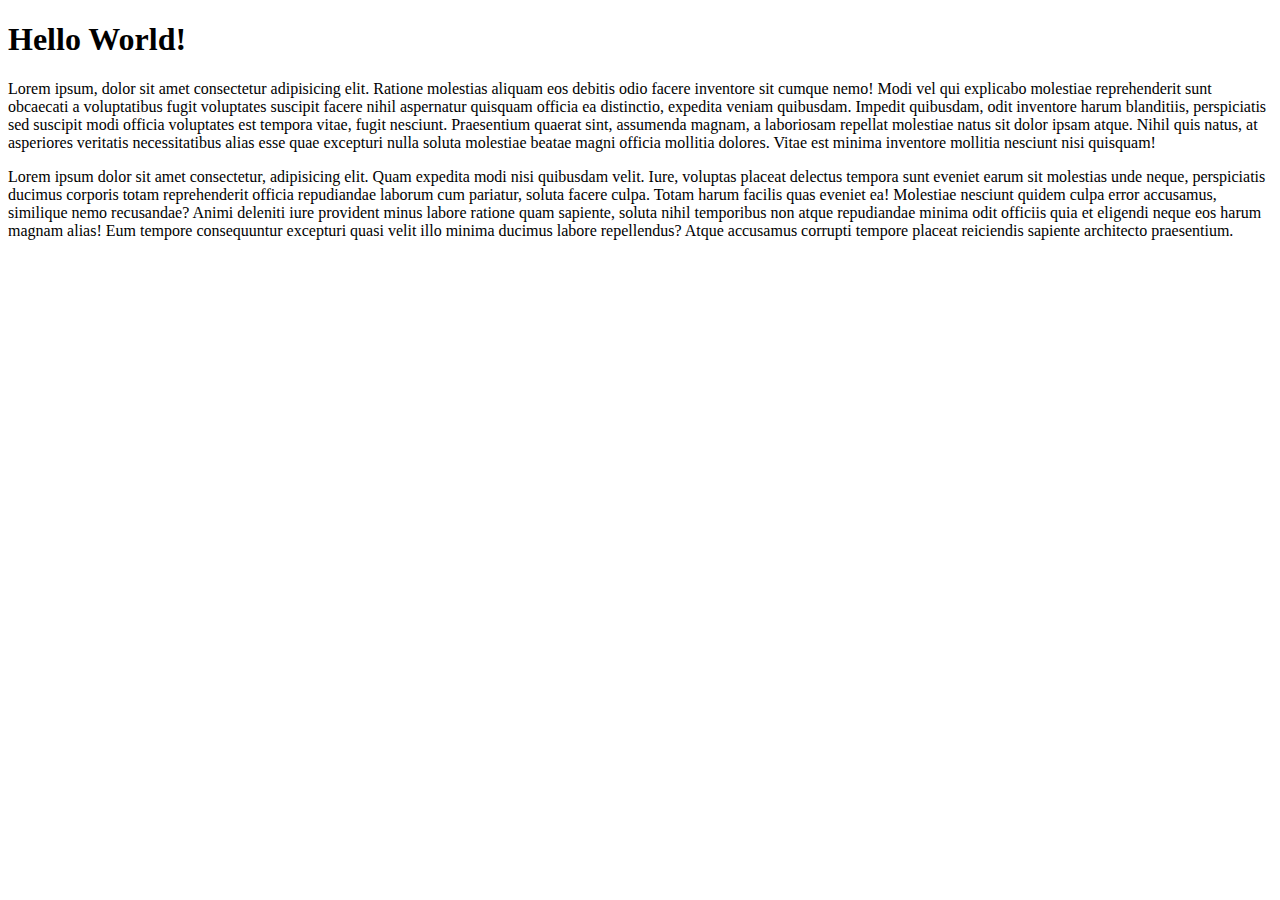
<file: Chapter-1/index.html>
<!DOCTYPE html>
<html lang="en">
<head>
    <meta charset="UTF-8">
    <meta name="viewport" content="width=device-width, initial-scale=1.0">
    <title>This is my first webpage</title>
</head>
<body>
    <h1>Hello World!</h1>
    <p>
      Lorem ipsum, dolor sit amet consectetur adipisicing elit. Ratione
      molestias aliquam eos debitis odio facere inventore sit cumque nemo! Modi
      vel qui explicabo molestiae reprehenderit sunt obcaecati a voluptatibus
      fugit voluptates suscipit facere nihil aspernatur quisquam officia ea
      distinctio, expedita veniam quibusdam. Impedit quibusdam, odit inventore
      harum blanditiis, perspiciatis sed suscipit modi officia voluptates est
      tempora vitae, fugit nesciunt. Praesentium quaerat sint, assumenda magnam,
      a laboriosam repellat molestiae natus sit dolor ipsam atque. Nihil quis
      natus, at asperiores veritatis necessitatibus alias esse quae excepturi
      nulla soluta molestiae beatae magni officia mollitia dolores. Vitae est
      minima inventore mollitia nesciunt nisi quisquam!
    </p>

    <p>
      Lorem ipsum dolor sit amet consectetur, adipisicing elit. Quam expedita
      modi nisi quibusdam velit. Iure, voluptas placeat delectus tempora sunt
      eveniet earum sit molestias unde neque, perspiciatis ducimus corporis
      totam reprehenderit officia repudiandae laborum cum pariatur, soluta
      facere culpa. Totam harum facilis quas eveniet ea! Molestiae nesciunt
      quidem culpa error accusamus, similique nemo recusandae? Animi deleniti
      iure provident minus labore ratione quam sapiente, soluta nihil temporibus
      non atque repudiandae minima odit officiis quia et eligendi neque eos
      harum magnam alias! Eum tempore consequuntur excepturi quasi velit illo
      minima ducimus labore repellendus? Atque accusamus corrupti tempore
      placeat reiciendis sapiente architecto praesentium.
    </p>
</body>
</html>
</file>
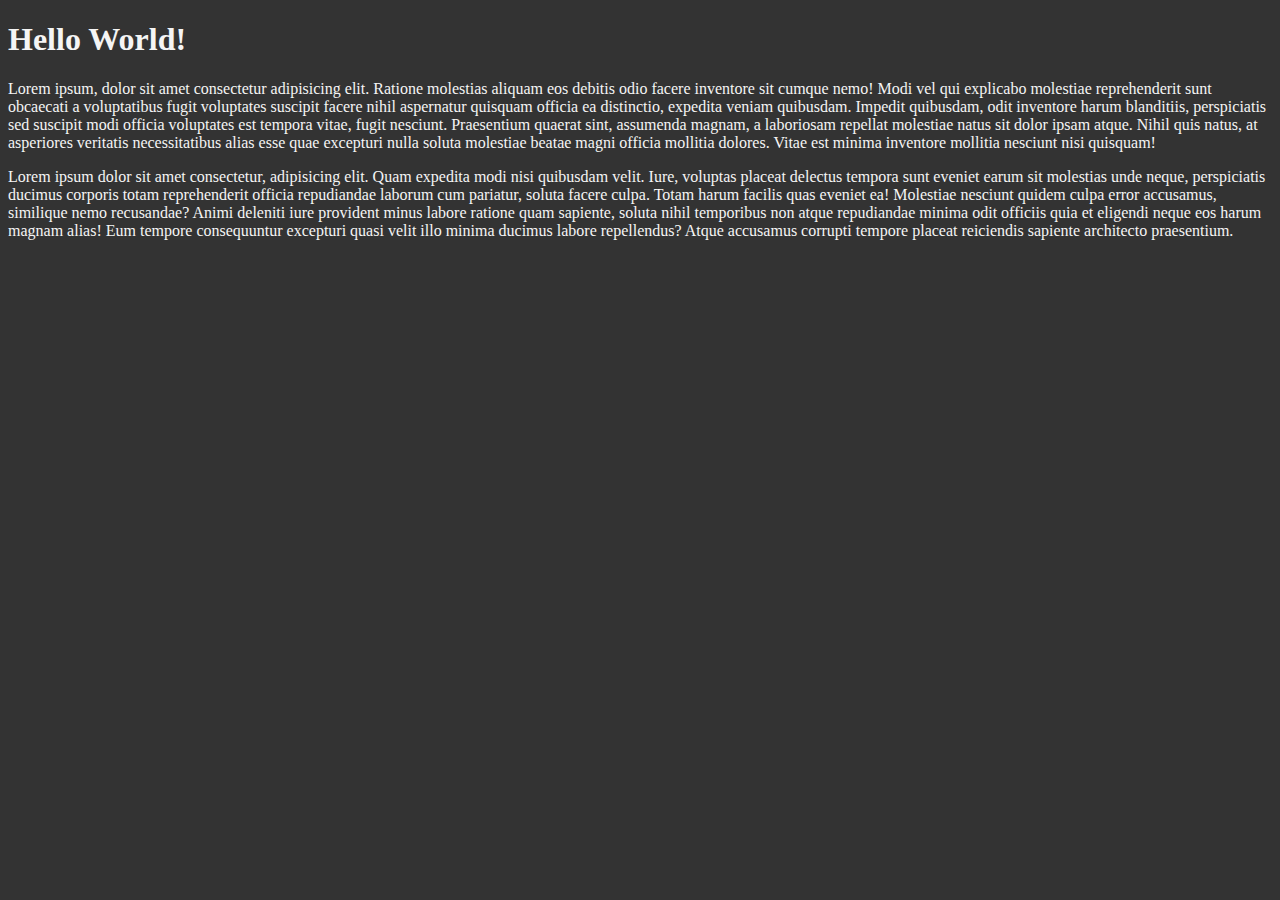
<file: Chapter-2/index.html>
<!DOCTYPE html>
<html lang="en">
<head>
    <meta charset="UTF-8">
    <meta name="viewport" content="width=device-width, initial-scale=1.0">
    <title>This is my first webpage</title>
    <link rel="stylesheet" href="style.css">
</head>
<body>
    <h1>Hello World!</h1>
    <p>
      Lorem ipsum, dolor sit amet consectetur adipisicing elit. Ratione
      molestias aliquam eos debitis odio facere inventore sit cumque nemo! Modi
      vel qui explicabo molestiae reprehenderit sunt obcaecati a voluptatibus
      fugit voluptates suscipit facere nihil aspernatur quisquam officia ea
      distinctio, expedita veniam quibusdam. Impedit quibusdam, odit inventore
      harum blanditiis, perspiciatis sed suscipit modi officia voluptates est
      tempora vitae, fugit nesciunt. Praesentium quaerat sint, assumenda magnam,
      a laboriosam repellat molestiae natus sit dolor ipsam atque. Nihil quis
      natus, at asperiores veritatis necessitatibus alias esse quae excepturi
      nulla soluta molestiae beatae magni officia mollitia dolores. Vitae est
      minima inventore mollitia nesciunt nisi quisquam!
    </p>

    <p>
      Lorem ipsum dolor sit amet consectetur, adipisicing elit. Quam expedita
      modi nisi quibusdam velit. Iure, voluptas placeat delectus tempora sunt
      eveniet earum sit molestias unde neque, perspiciatis ducimus corporis
      totam reprehenderit officia repudiandae laborum cum pariatur, soluta
      facere culpa. Totam harum facilis quas eveniet ea! Molestiae nesciunt
      quidem culpa error accusamus, similique nemo recusandae? Animi deleniti
      iure provident minus labore ratione quam sapiente, soluta nihil temporibus
      non atque repudiandae minima odit officiis quia et eligendi neque eos
      harum magnam alias! Eum tempore consequuntur excepturi quasi velit illo
      minima ducimus labore repellendus? Atque accusamus corrupti tempore
      placeat reiciendis sapiente architecto praesentium.
    </p>
</body>
</html>
</file>
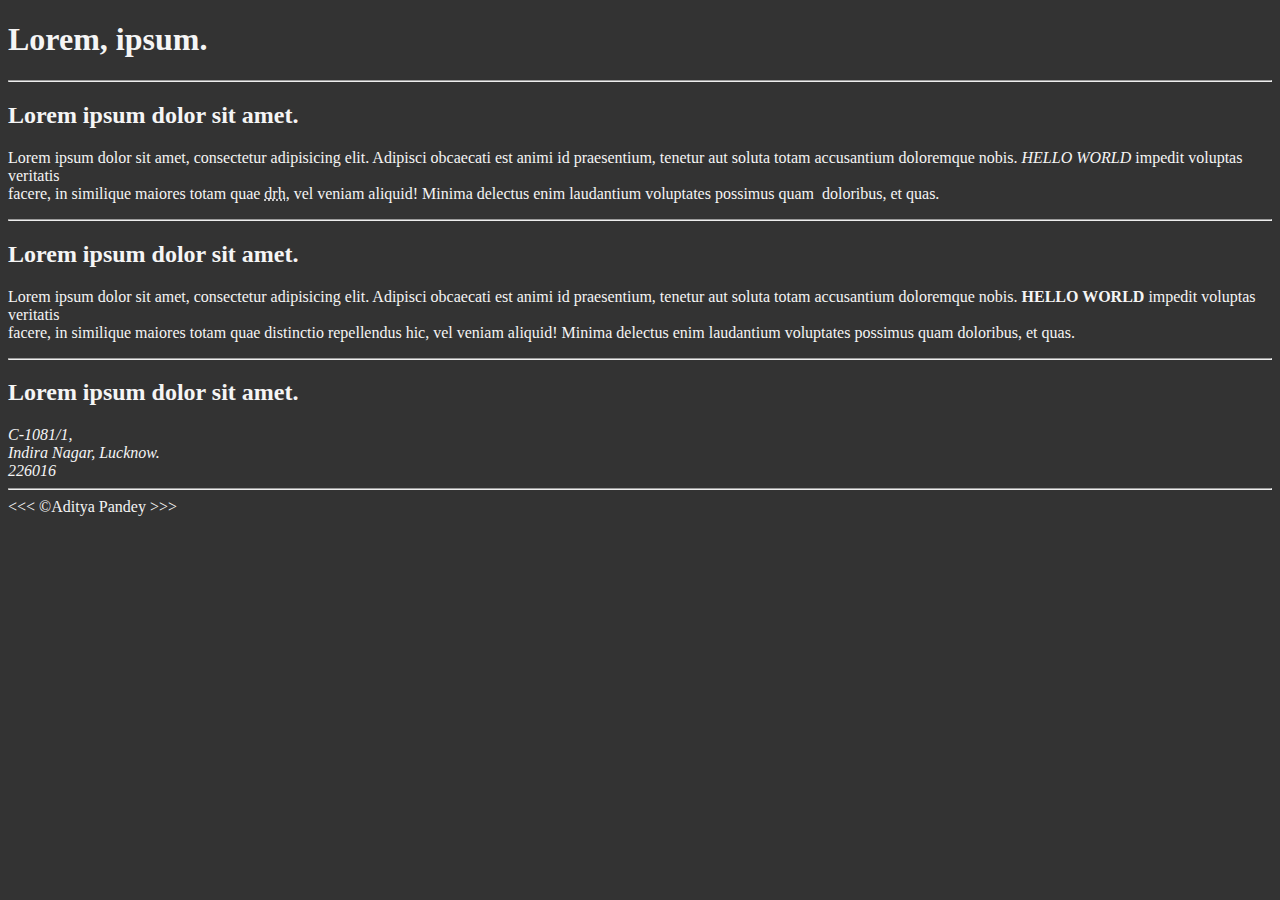
<file: Chapter-3/index.html>
<!DOCTYPE html>
<html lang="en">
  <head>
    <meta charset="UTF-8" />
    <meta name="viewport" content="width=device-width, initial-scale=1.0" />
    <title>This is my first webpage</title>
    <link rel="stylesheet" href="style.css" />
  </head>
  <body>
    <h1>Lorem, ipsum.</h1>

    <hr>

    <h2>Lorem ipsum dolor sit amet.</h2>
    <p>
      Lorem ipsum dolor sit amet, consectetur adipisicing elit. Adipisci
      obcaecati est animi id praesentium, tenetur aut soluta totam accusantium
      doloremque nobis. <em>HELLO WORLD</em> impedit voluptas veritatis
      <br>
      facere, in similique maiores totam quae <abbr title="distinctio repellendus hic">drh</abbr>, vel
      veniam aliquid! Minima delectus enim laudantium voluptates possimus quam
      &nbsp;doloribus, et quas.
    </p>

    <hr>

    <!-- This is a comment. Ctrl+/ to create one-->

    <h2>Lorem ipsum dolor sit amet.</h2>
    <p>
      Lorem ipsum dolor sit amet, consectetur adipisicing elit. Adipisci
      obcaecati est animi id praesentium, tenetur aut soluta totam accusantium
      doloremque nobis. <strong>HELLO WORLD</strong> impedit voluptas veritatis
      <br>
      facere, in similique maiores totam quae distinctio repellendus hic, vel
      veniam aliquid! Minima delectus enim laudantium voluptates possimus quam
      doloribus, et quas.
    </p>

    <hr>

    <h2>Lorem ipsum dolor sit amet.</h2>
    <address>
        C-1081/1, <br>
        Indira Nagar, Lucknow. <br>
        226016 <br>
    </address>

    <hr>


    &lt;&lt;&lt; &copy;Aditya Pandey &gt;&gt;&gt;
  </body>
</html>
</file>
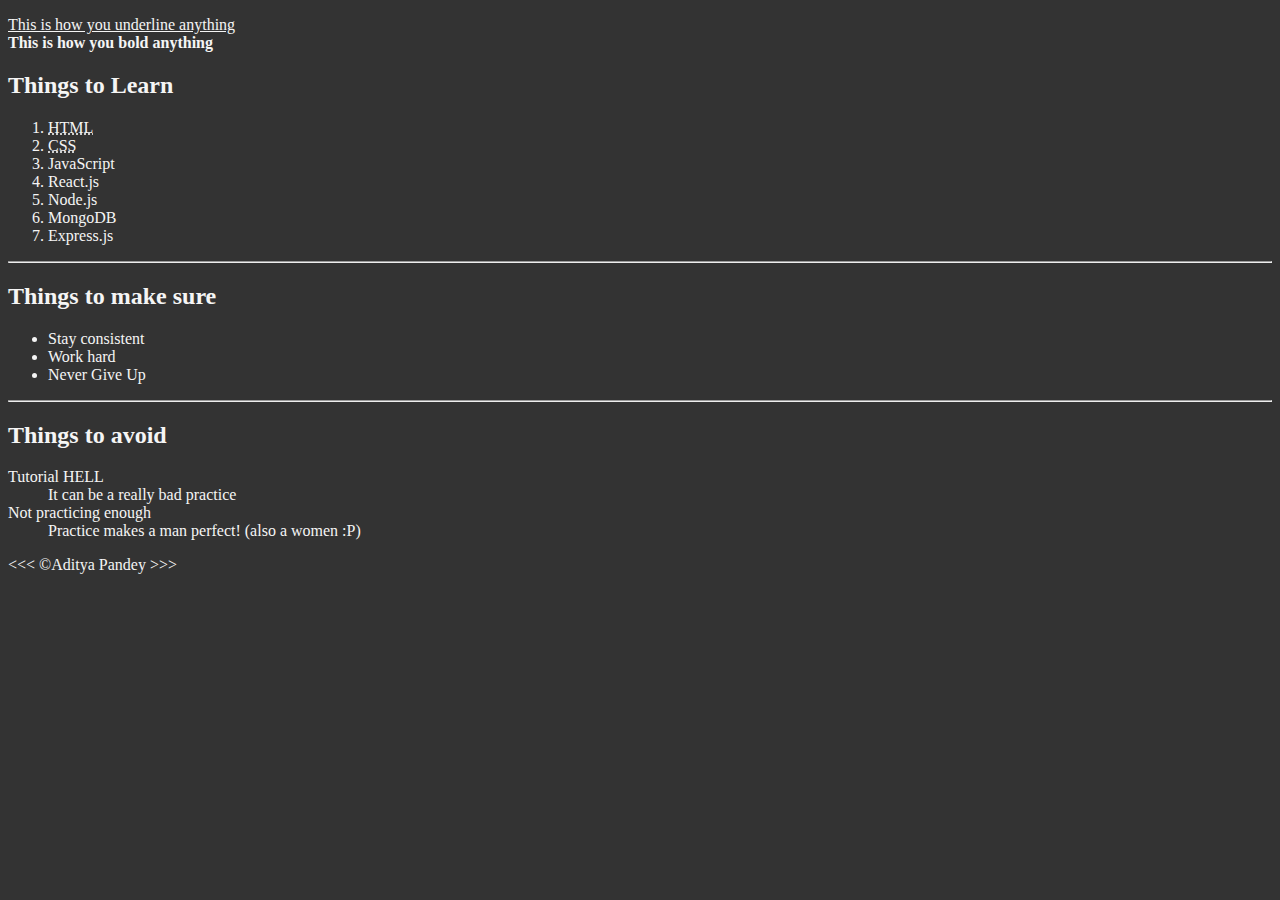
<file: Chapter-4/index.html>
<!DOCTYPE html>
<html lang="en">
  <head>
    <meta charset="UTF-8" />
    <meta name="viewport" content="width=device-width, initial-scale=1.0" />
    <title>This is my first webpage</title>
    <link rel="stylesheet" href="style.css" />
  </head>
  <body>


    <p>
      <u>This is how you underline anything</u> <br>
      <b>This is how you bold anything</b> <br>
    </p>



    <h2>Things to Learn</h3>
    <ol>
      <li><abbr title="Hypertext Markup Language">HTML</abbr></li>
      <li><abbr title="Cascading Style Sheets">CSS</abbr></li>
      <li>JavaScript</li>
      <li>React.js</li>
      <li>Node.js</li>
      <li>MongoDB</li>
      <li>Express.js</li>
    </ol>

    <hr>

      <h2>Things to make sure</h2>
    <ul>
      <li>Stay consistent</li>
      <li>Work hard</li>
      <li>Never Give Up</li>
    </ul>

    <hr>

    <h2>Things to avoid</h2>
    <dl>
      <dt>Tutorial HELL</dt>
      <dd>It can be a really bad practice</dd>

      <dt>Not practicing enough</dt>
      <dd>Practice makes a man perfect! (also a women :P)</dd>
    </dl>

    &lt;&lt;&lt; &copy;Aditya Pandey &gt;&gt;&gt;
  </body>
</html>
</file>
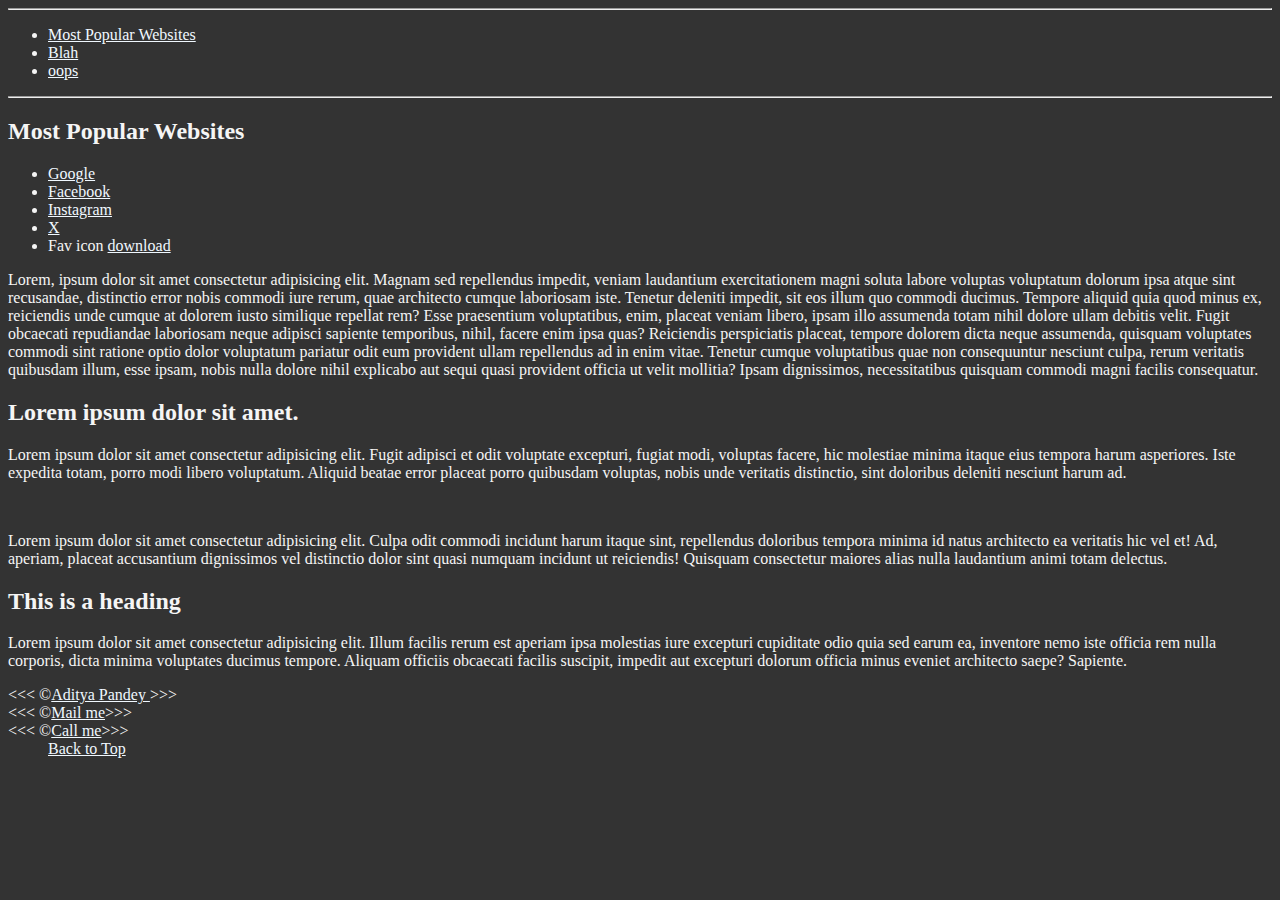
<file: Chapter-5/index.html>
<!DOCTYPE html>
<html lang="en">
  <head>
    <meta charset="UTF-8" />
    <meta name="viewport" content="width=device-width, initial-scale=1.0" />
    <link rel="stylesheet" href="style.css" />
    <title>This is a webpage</title>
  </head>
  <body>
    <hr />
    <nav>
      <ul>
        <li><a href="#web">Most Popular Websites</a></li>
        <li><a href="#Blah">Blah</a></li>
        <li><a href="#oops">oops</a></li>
      </ul>
    </nav>
    <hr />

    <section id="web">
      <h2>Most Popular Websites</h2>
      <ul>
        <li><a href="https://www.google.com/" target="_blank">Google</a></li>
        <li><a href="https://www.facebook.com/">Facebook</a></li>
        <li><a href="https://www.instagram.com/">Instagram</a></li>
        <li><a href="https://twitter.com/">X</a></li>
        <li>Fav icon <a href="./icons8-favicon-32.png" download>download</a></li>
      </ul>
      <p>
        Lorem, ipsum dolor sit amet consectetur adipisicing elit. Magnam sed
        repellendus impedit, veniam laudantium exercitationem magni soluta
        labore voluptas voluptatum dolorum ipsa atque sint recusandae,
        distinctio error nobis commodi iure rerum, quae architecto cumque
        laboriosam iste. Tenetur deleniti impedit, sit eos illum quo commodi
        ducimus. Tempore aliquid quia quod minus ex, reiciendis unde cumque at
        dolorem iusto similique repellat rem? Esse praesentium voluptatibus,
        enim, placeat veniam libero, ipsam illo assumenda totam nihil dolore
        ullam debitis velit. Fugit obcaecati repudiandae laboriosam neque
        adipisci sapiente temporibus, nihil, facere enim ipsa quas? Reiciendis
        perspiciatis placeat, tempore dolorem dicta neque assumenda, quisquam
        voluptates commodi sint ratione optio dolor voluptatum pariatur odit eum
        provident ullam repellendus ad in enim vitae. Tenetur cumque
        voluptatibus quae non consequuntur nesciunt culpa, rerum veritatis
        quibusdam illum, esse ipsam, nobis nulla dolore nihil explicabo aut
        sequi quasi provident officia ut velit mollitia? Ipsam dignissimos,
        necessitatibus quisquam commodi magni facilis consequatur.
      </p>
    </section>

    <section id="Blah">
      <h2>Lorem ipsum dolor sit amet.</h2>
      <p>
        Lorem ipsum dolor sit amet consectetur adipisicing elit. Fugit adipisci
        et odit voluptate excepturi, fugiat modi, voluptas facere, hic molestiae
        minima itaque eius tempora harum asperiores. Iste expedita totam, porro
        modi libero voluptatum. Aliquid beatae error placeat porro quibusdam
        voluptas, nobis unde veritatis distinctio, sint doloribus deleniti
        nesciunt harum ad.
      </p>
      <br />
      <p>
        Lorem ipsum dolor sit amet consectetur adipisicing elit. Culpa odit
        commodi incidunt harum itaque sint, repellendus doloribus tempora minima
        id natus architecto ea veritatis hic vel et! Ad, aperiam, placeat
        accusantium dignissimos vel distinctio dolor sint quasi numquam incidunt
        ut reiciendis! Quisquam consectetur maiores alias nulla laudantium animi
        totam delectus.
      </p>
    </section>


    <section id="oops">
        <h2>This is a heading</h2>
        <p>Lorem ipsum dolor sit amet consectetur adipisicing elit. Illum facilis rerum est aperiam ipsa molestias iure excepturi cupiditate odio quia sed earum ea, inventore nemo iste officia rem nulla corporis, dicta minima voluptates ducimus tempore. Aliquam officiis obcaecati facilis suscipit, impedit aut excepturi dolorum officia minus eveniet architecto saepe? Sapiente.</p>
    </section>



    &lt;&lt;&lt; &copy;<a href="./About/about.html">Aditya Pandey </a
    >&gt;&gt;&gt; <br />
    &lt;&lt;&lt; &copy;<a href="mailto:random@email.com">Mail me</a
      >&gt;&gt;&gt; <br />
    &lt;&lt;&lt; &copy;<a href="tel:+1234567890">Call me</a
      >&gt;&gt;&gt; <br />
    &nbsp;&nbsp;&nbsp;&nbsp;&nbsp;&nbsp;&nbsp;&nbsp;&nbsp;
    <a href="#">Back to Top</a>
  </body>
</html>
</file>
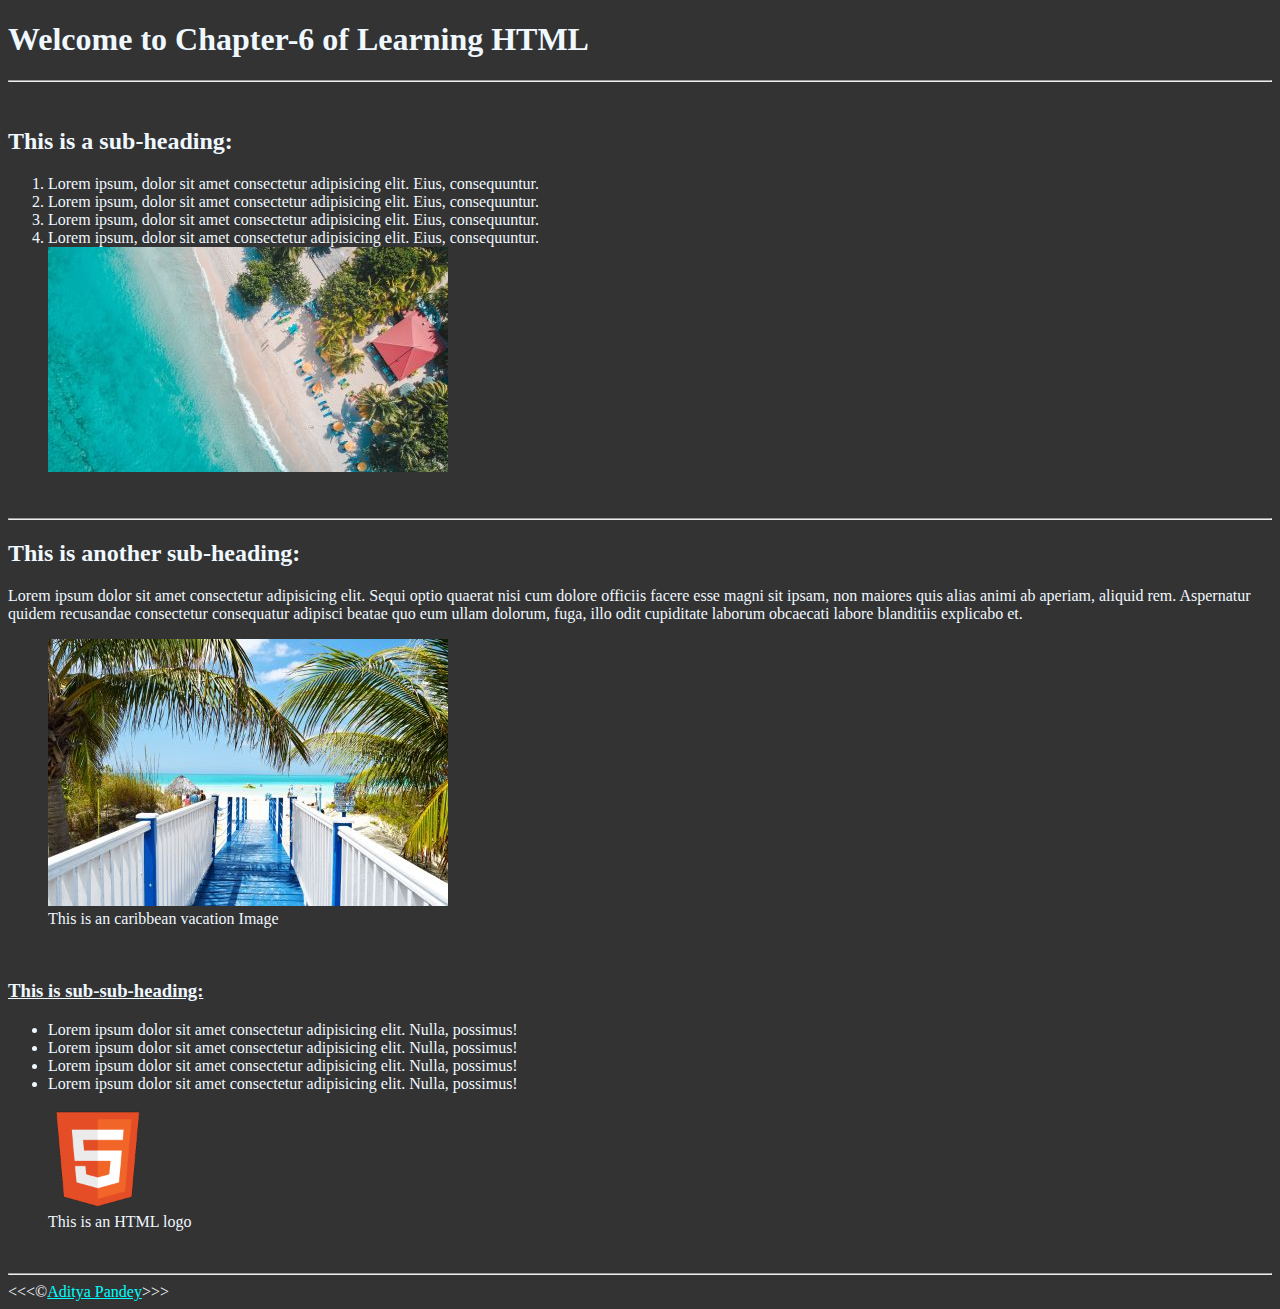
<file: Chapter-6/index.html>
<!DOCTYPE html>
<html lang="en">
  <head>
    <meta charset="UTF-8" />
    <meta name="viewport" content="width=device-width, initial-scale=1.0" />
    <title>This is a webpage</title>
    <link rel="stylesheet" href="style.css" />
  </head>
  <body>
    <h1>Welcome to Chapter-6 of Learning HTML</h1>
    <hr />
    <br />
    <h2>This is a sub-heading:</h2>
    <ol>
      <li>
        Lorem ipsum, dolor sit amet consectetur adipisicing elit. Eius,
        consequuntur.
      </li>
      <li>
        Lorem ipsum, dolor sit amet consectetur adipisicing elit. Eius,
        consequuntur.
      </li>
      <li>
        Lorem ipsum, dolor sit amet consectetur adipisicing elit. Eius,
        consequuntur.
      </li>
      <li>
        Lorem ipsum, dolor sit amet consectetur adipisicing elit. Eius,
        consequuntur.
      </li>
      <img
        src="./Images/caribbean.jpg"
        alt="Caribbean Islands"
        title="Image of Caribbean Islands"
        width="400px"
        height="225px"
      />
    </ol>
    <br />
    <hr />
    <h2>This is another sub-heading:</h2>
    <p>
      Lorem ipsum dolor sit amet consectetur adipisicing elit. Sequi optio
      quaerat nisi cum dolore officiis facere esse magni sit ipsam, non maiores
      quis alias animi ab aperiam, aliquid rem. Aspernatur quidem recusandae
      consectetur consequatur adipisci beatae quo eum ullam dolorum, fuga, illo
      odit cupiditate laborum obcaecati labore blanditiis explicabo et.
    </p>
    <figure>
        <!-- Always width and then height -->
    <img src="./Images/vacation.jpg" alt="Hotel Image" loading="lazy" width="400px" height="267px" title="It's 5 o'clock somewhere">
    <figcaption>This is an caribbean vacation Image</figcaption>
    </figure>
    <br>
    <h3><u>This is sub-sub-heading:</u></h3>
    <ul>
      <li>
        Lorem ipsum dolor sit amet consectetur adipisicing elit. Nulla,
        possimus!
      </li>
      <li>
        Lorem ipsum dolor sit amet consectetur adipisicing elit. Nulla,
        possimus!
      </li>
      <li>
        Lorem ipsum dolor sit amet consectetur adipisicing elit. Nulla,
        possimus!
      </li>
      <li>
        Lorem ipsum dolor sit amet consectetur adipisicing elit. Nulla,
        possimus!
      </li>
    </ul>
    <figure>
      <img
        src="./Images/html_logo_300x300.png"
        alt="HTML Logo"
        height="100px"
        width="100px"
        title="Just another html logo"
        loading="lazy"
      />
      <figcaption>This is an HTML logo</figcaption>
    </figure>

    <br />
    <hr />

    &lt;&lt;&lt;&copy;<a href="./about.html">Aditya Pandey</a>&gt;&gt;&gt;
  </body>
</html>
</file>
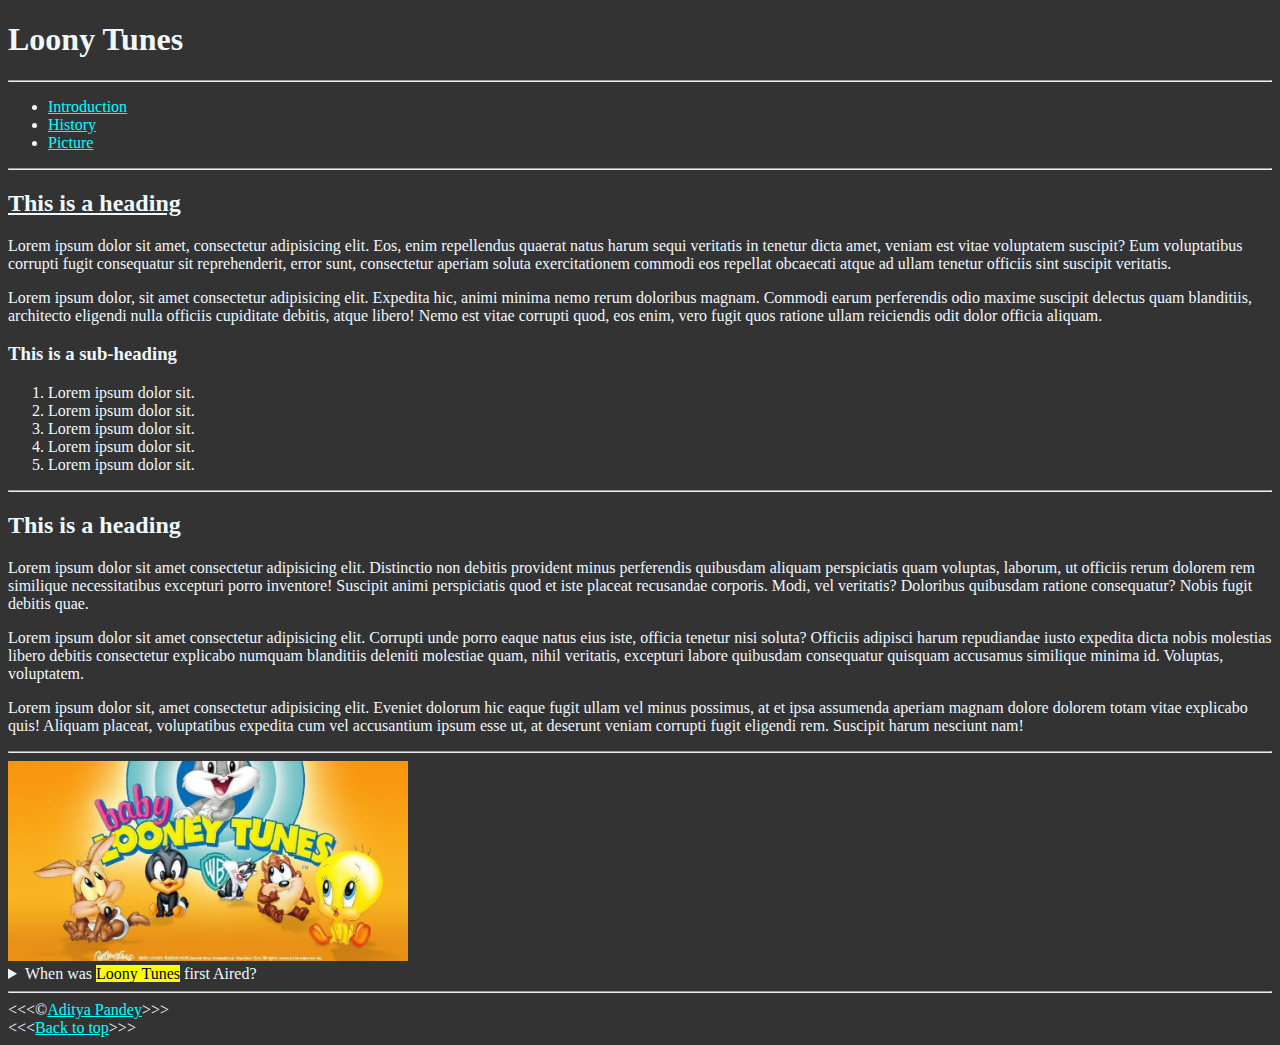
<file: Chapter-7/index.html>
<!DOCTYPE html>
<html lang="en">
<head>
    <meta charset="UTF-8">
    <meta name="viewport" content="width=device-width, initial-scale=1.0">
    <meta name="author" content="Aditya Pandey">
    <meta name="description" content="This an HTML page for the Chapter-7">
    <link rel="stylesheet" href="style.css">
    <title>Loony Tunes</title>
</head>
<body>
    <header>
        <h1>Loony Tunes</h1>
        <hr>
        <nav>
            <ul>
                <li><a href="#Introduction">Introduction</a></li>
                <li><a href="#History">History</a></li>
                <li><a href="#Picture">Picture</a></li>
            </ul>
        </nav>
    </header>

    <hr>

    <main>
        <section id="Introduction">
            <h2><u>This is a heading</u></h2>
            <p>Lorem ipsum dolor sit amet, consectetur adipisicing elit. Eos, enim repellendus quaerat natus harum sequi veritatis in tenetur dicta amet, veniam est vitae voluptatem suscipit? Eum voluptatibus corrupti fugit consequatur sit reprehenderit, error sunt, consectetur aperiam soluta exercitationem commodi eos repellat obcaecati atque ad ullam tenetur officiis sint suscipit veritatis.</p>

            <p>Lorem ipsum dolor, sit amet consectetur adipisicing elit. Expedita hic, animi minima nemo rerum doloribus magnam. Commodi earum perferendis odio maxime suscipit delectus quam blanditiis, architecto eligendi nulla officiis cupiditate debitis, atque libero! Nemo est vitae corrupti quod, eos enim, vero fugit quos ratione ullam reiciendis odit dolor officia aliquam.</p>

            <h3>This is a sub-heading</h3>
            <ol>
                <li>Lorem ipsum dolor sit.</li>
                <li>Lorem ipsum dolor sit.</li>
                <li>Lorem ipsum dolor sit.</li>
                <li>Lorem ipsum dolor sit.</li>
                <li>Lorem ipsum dolor sit.</li>
            </ol>
        </section>

        <hr>

        <section id="History">
            <h2>This is a heading</h2>
            <p>Lorem ipsum dolor sit amet consectetur adipisicing elit. Distinctio non debitis provident minus perferendis quibusdam aliquam perspiciatis quam voluptas, laborum, ut officiis rerum dolorem rem similique necessitatibus excepturi porro inventore! Suscipit animi perspiciatis quod et iste placeat recusandae corporis. Modi, vel veritatis? Doloribus quibusdam ratione consequatur? Nobis fugit debitis quae.</p>

            <p>Lorem ipsum dolor sit amet consectetur adipisicing elit. Corrupti unde porro eaque natus eius iste, officia tenetur nisi soluta? Officiis adipisci harum repudiandae iusto expedita dicta nobis molestias libero debitis consectetur explicabo numquam blanditiis deleniti molestiae quam, nihil veritatis, excepturi labore quibusdam consequatur quisquam accusamus similique minima id. Voluptas, voluptatem.</p>

            <p>Lorem ipsum dolor sit, amet consectetur adipisicing elit. Eveniet dolorum hic eaque fugit ullam vel minus possimus, at et ipsa assumenda aperiam magnam dolore dolorem totam vitae explicabo quis! Aliquam placeat, voluptatibus expedita cum vel accusantium ipsum esse ut, at deserunt veniam corrupti fugit eligendi rem. Suscipit harum nesciunt nam!</p>
        </section>

        <hr>

        <section id="Picture">
            <img src="./Images/pxfuel.jpg" alt="Loony Tunes" height="200px" width="400px" loading="lazy">

            <aside>
                <details> 
                    <!-- Details and Summary go hand in hand -->
                    <!-- Can be used as a Q/A or for providing details -->
                    <summary>When was <mark>Loony Tunes</mark> first Aired?</summary>
                    <p>Looney Tunes was first aired in 1930!</p>
                </details>
            </aside>
        </section>
    </main>

    <hr>

    <footer>
        &lt;&lt;&lt;&copy;<a href="./about.html">Aditya Pandey</a>&gt;&gt;&gt;
        <br>
        &lt;&lt;&lt;<a href="#">Back to top</a>&gt;&gt;&gt;
    </footer>
</body>
</html>
</file>
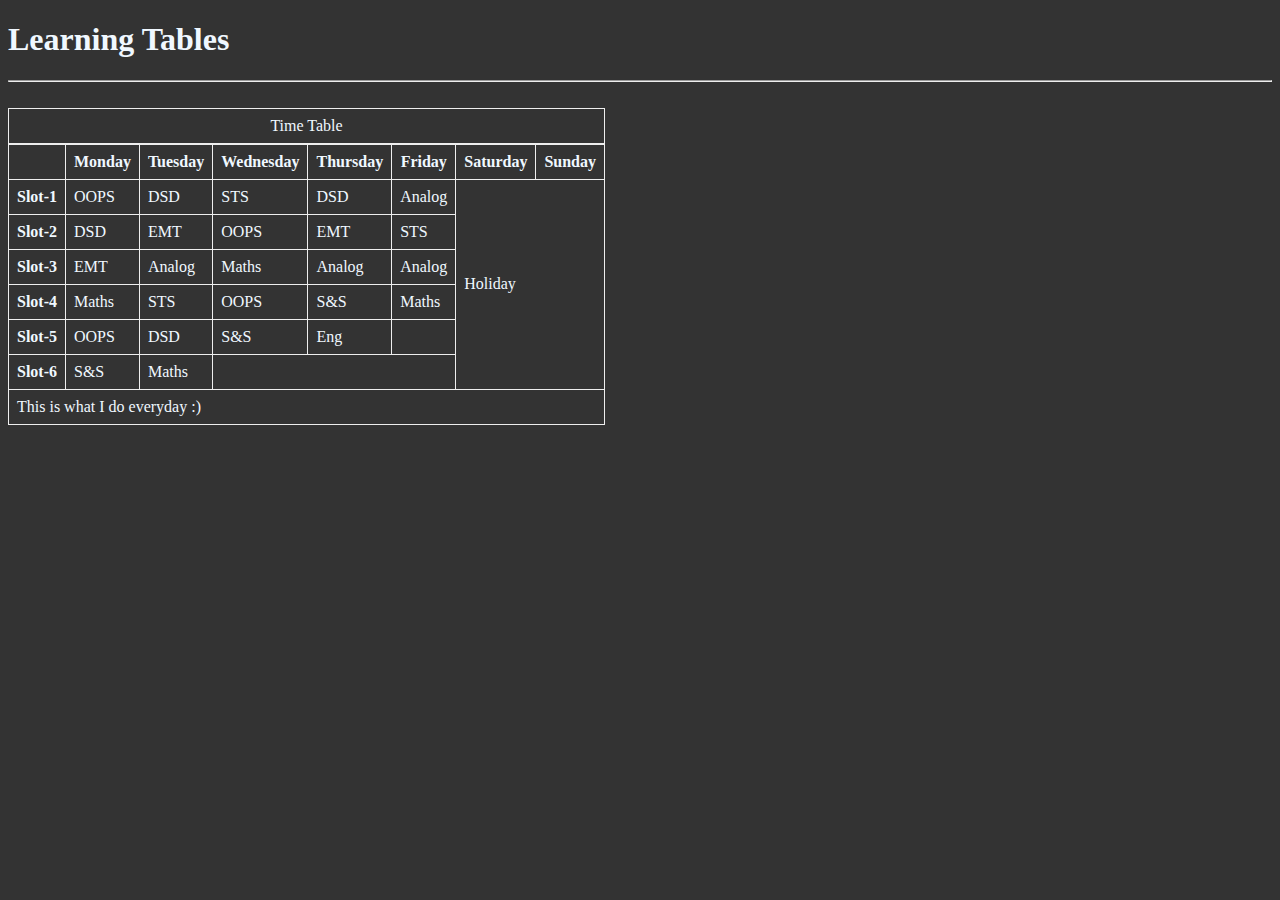
<file: Chapter-8/index.html>
<!DOCTYPE html>
<html lang="en">
<head>
    <meta charset="UTF-8">
    <meta name="viewport" content="width=device-width, initial-scale=1.0">
    <title>Learning Tables</title>
    <link rel="stylesheet" href="styles.css">
</head>
<body>
    <h1>Learning Tables</h1>
    <hr><br>
    <table>

        <caption>Time Table</caption>

        <thead>
            <tr>
                <th>&nbsp;</th>
                <th scope="col">Monday</th>
                <th scope="col">Tuesday</th>
                <th scope="col">Wednesday</th>
                <th scope="col">Thursday</th>
                <th scope="col">Friday</th>
                <th scope="col">Saturday</th>
                <th id="Sunday">Sunday</th>
            </tr>
        </thead>


        <tbody>
            <tr>
                <th scope="row">Slot-1</th> 
                <td>OOPS</td>
                <td>DSD</td>
                <td>STS</td>
                <td>DSD</td>
                <td>Analog</td>
                <td rowspan="6" colspan="2">Holiday</td>
            </tr>
    
            <tr>
                <th scope="row">Slot-2</th> 
                <td>DSD</td>
                <td>EMT</td>
                <td>OOPS</td>
                <td>EMT</td>
                <td>STS</td>
            </tr>
    
            <tr>
                <th scope="row">Slot-3</th> 
                <td>EMT</td>
                <td>Analog</td>
                <td>Maths</td>
                <td>Analog</td>
                <td>Analog</td>
            </tr>
    
            <tr>
                <th scope="row">Slot-4</th> 
                <td>Maths</td>
                <td>STS</td>
                <td>OOPS</td>
                <td>S&S</td>
                <td>Maths</td>
            </tr>
    
            <tr>
                <th scope="row">Slot-5</th> 
                <td>OOPS</td>
                <td>DSD</td>
                <td>S&S</td>
                <td>Eng</td>
            </tr>
    
            <tr>
                <th id="Slot-6">Slot-6</th>
                <td headers="Sunday Slot-6">S&S</td>
                <td headers="Sunday Slot-6">Maths</td>
            </tr>
        </tbody>
        
        <tfoot>
            <tr>
                <td colspan="8">This is what I do everyday :)</td>
            </tr>
        </tfoot>

        
    </table>
</body>
</html>
</file>
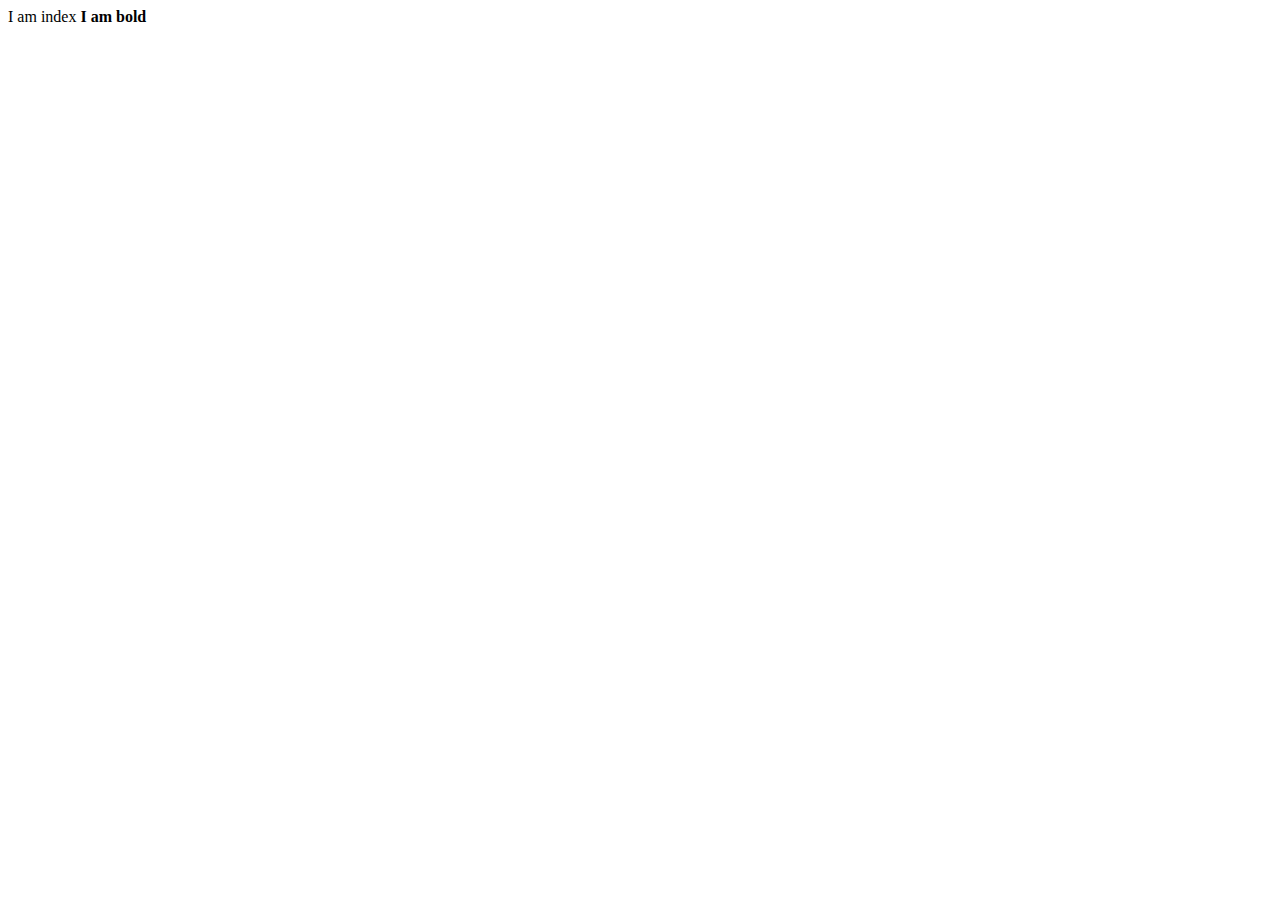
<file: Node/index.html>
<!DOCTYPE html>
<html lang="en">
<head>
    <meta charset="UTF-8">
    <meta http-equiv="X-UA-Compatible" content="IE=edge">
    <meta name="viewport" content="width=device-width, initial-scale=1.0">
    <title>Document</title>
</head>
<body>
    I am index
    <b>I am bold</b>
</body>
</html>
</file>
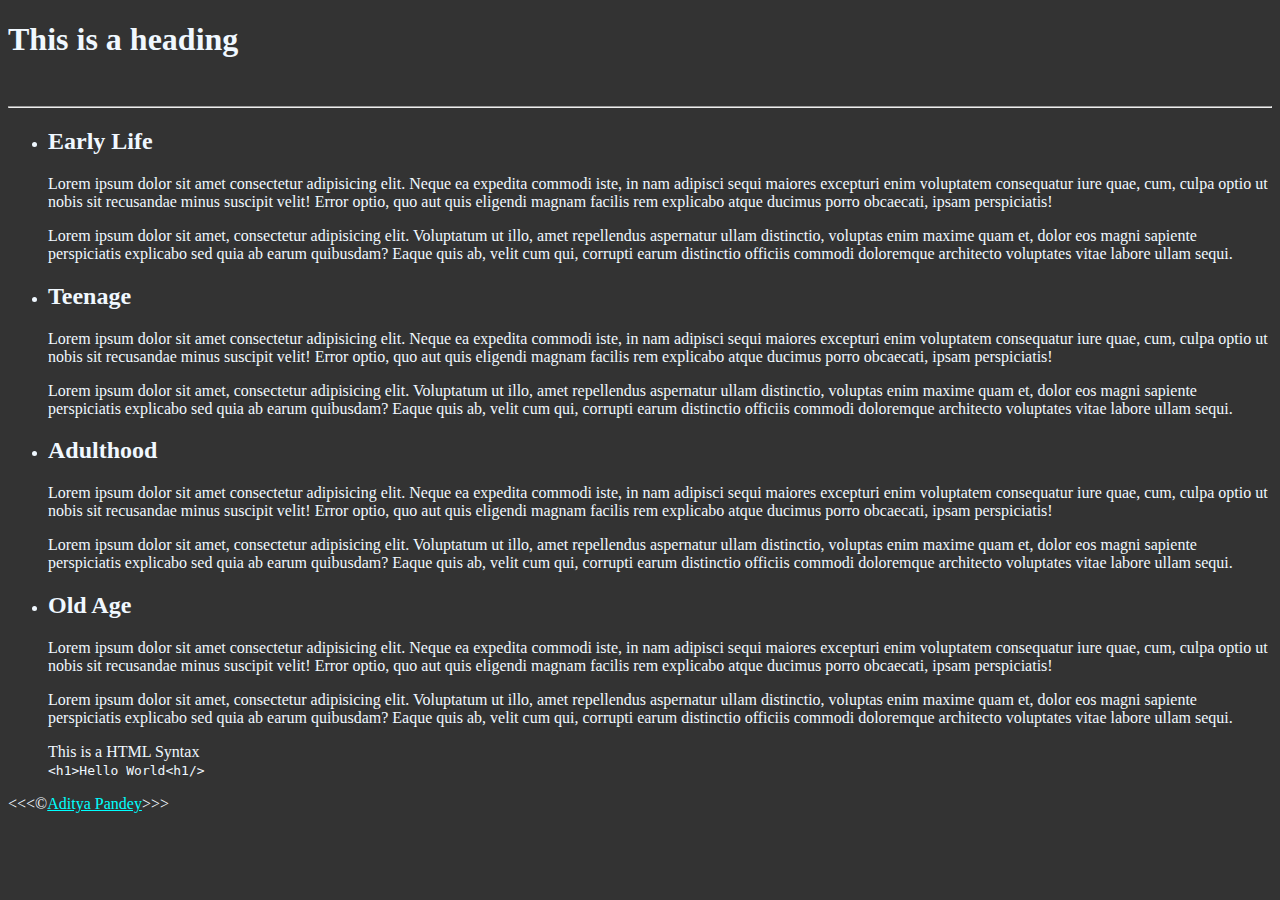
<file: Chapter-6/about.html>
<!DOCTYPE html>
<html lang="en">
  <head>
    <meta charset="UTF-8" />
    <meta name="viewport" content="width=device-width, initial-scale=1.0" />
    <title>This is an about page</title>
    <link rel="stylesheet" href="style.css" />
  </head>
  <body>
    <h1>This is a heading</h1>
    <br />
    <hr />
    <ul>
      <li>
        <h2>Early Life</h2>
        <p>
          Lorem ipsum dolor sit amet consectetur adipisicing elit. Neque ea
          expedita commodi iste, in nam adipisci sequi maiores excepturi enim
          voluptatem consequatur iure quae, cum, culpa optio ut nobis sit
          recusandae minus suscipit velit! Error optio, quo aut quis eligendi
          magnam facilis rem explicabo atque ducimus porro obcaecati, ipsam
          perspiciatis!
        </p>
        <p>
          Lorem ipsum dolor sit amet, consectetur adipisicing elit. Voluptatum
          ut illo, amet repellendus aspernatur ullam distinctio, voluptas enim
          maxime quam et, dolor eos magni sapiente perspiciatis explicabo sed
          quia ab earum quibusdam? Eaque quis ab, velit cum qui, corrupti earum
          distinctio officiis commodi doloremque architecto voluptates vitae
          labore ullam sequi.
        </p>
      </li>

      <li>
        <h2>Teenage</h2>
        <p>
          Lorem ipsum dolor sit amet consectetur adipisicing elit. Neque ea
          expedita commodi iste, in nam adipisci sequi maiores excepturi enim
          voluptatem consequatur iure quae, cum, culpa optio ut nobis sit
          recusandae minus suscipit velit! Error optio, quo aut quis eligendi
          magnam facilis rem explicabo atque ducimus porro obcaecati, ipsam
          perspiciatis!
        </p>
        <p>
          Lorem ipsum dolor sit amet, consectetur adipisicing elit. Voluptatum
          ut illo, amet repellendus aspernatur ullam distinctio, voluptas enim
          maxime quam et, dolor eos magni sapiente perspiciatis explicabo sed
          quia ab earum quibusdam? Eaque quis ab, velit cum qui, corrupti earum
          distinctio officiis commodi doloremque architecto voluptates vitae
          labore ullam sequi.
        </p>
      </li>

      <li>
        <h2>Adulthood</h2>

        <p>
          Lorem ipsum dolor sit amet consectetur adipisicing elit. Neque ea
          expedita commodi iste, in nam adipisci sequi maiores excepturi enim
          voluptatem consequatur iure quae, cum, culpa optio ut nobis sit
          recusandae minus suscipit velit! Error optio, quo aut quis eligendi
          magnam facilis rem explicabo atque ducimus porro obcaecati, ipsam
          perspiciatis!
        </p>
        <p>
          Lorem ipsum dolor sit amet, consectetur adipisicing elit. Voluptatum
          ut illo, amet repellendus aspernatur ullam distinctio, voluptas enim
          maxime quam et, dolor eos magni sapiente perspiciatis explicabo sed
          quia ab earum quibusdam? Eaque quis ab, velit cum qui, corrupti earum
          distinctio officiis commodi doloremque architecto voluptates vitae
          labore ullam sequi.
        </p>
      </li>

      <li>
        <h2>Old Age</h2>

        <p>
          Lorem ipsum dolor sit amet consectetur adipisicing elit. Neque ea
          expedita commodi iste, in nam adipisci sequi maiores excepturi enim
          voluptatem consequatur iure quae, cum, culpa optio ut nobis sit
          recusandae minus suscipit velit! Error optio, quo aut quis eligendi
          magnam facilis rem explicabo atque ducimus porro obcaecati, ipsam
          perspiciatis!
        </p>
        <p>
          Lorem ipsum dolor sit amet, consectetur adipisicing elit. Voluptatum
          ut illo, amet repellendus aspernatur ullam distinctio, voluptas enim
          maxime quam et, dolor eos magni sapiente perspiciatis explicabo sed
          quia ab earum quibusdam? Eaque quis ab, velit cum qui, corrupti earum
          distinctio officiis commodi doloremque architecto voluptates vitae
          labore ullam sequi.
        </p>
      </li>
    </ul>



    <figure>
        <figcaption>This is a HTML Syntax</figcaption>
        <code>&lt;h1&gt;Hello World&lt;h1/&gt;</code>
    </figure>

    &lt;&lt;&lt;&copy;<a href="index.html">Aditya Pandey</a>&gt;&gt;&gt;
  </body>
</html>
</file>
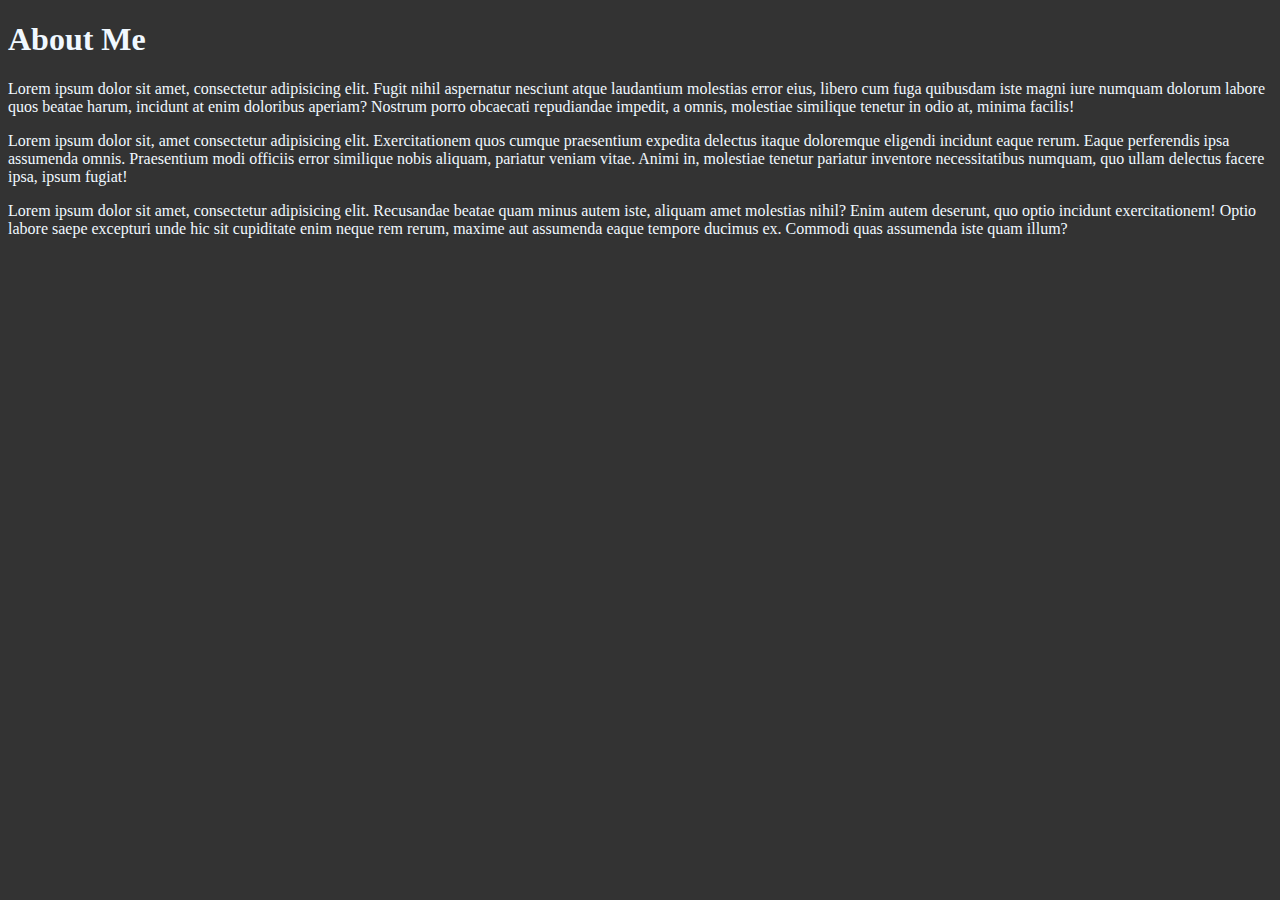
<file: Chapter-7/about.html>
<!DOCTYPE html>
<html lang="en">
<head>
    <meta charset="UTF-8">
    <meta name="viewport" content="width=device-width, initial-scale=1.0">
    <link rel="stylesheet" href="style.css">
    <title>About Me</title>
</head>
<body>
    <h1>About Me</h1>
    <p>Lorem ipsum dolor sit amet, consectetur adipisicing elit. Fugit nihil aspernatur nesciunt atque laudantium molestias error eius, libero cum fuga quibusdam iste magni iure numquam dolorum labore quos beatae harum, incidunt at enim doloribus aperiam? Nostrum porro obcaecati repudiandae impedit, a omnis, molestiae similique tenetur in odio at, minima facilis!</p>
    <p>
        Lorem ipsum dolor sit, amet consectetur adipisicing elit. Exercitationem quos cumque praesentium expedita delectus itaque doloremque eligendi incidunt eaque rerum. Eaque perferendis ipsa assumenda omnis. Praesentium modi officiis error similique nobis aliquam, pariatur veniam vitae. Animi in, molestiae tenetur pariatur inventore necessitatibus numquam, quo ullam delectus facere ipsa, ipsum fugiat!
    </p>

    <p>Lorem ipsum dolor sit amet, consectetur adipisicing elit. Recusandae beatae quam minus autem iste, aliquam amet molestias nihil? Enim autem deserunt, quo optio incidunt exercitationem! Optio labore saepe excepturi unde hic sit cupiditate enim neque rem rerum, maxime aut assumenda eaque tempore ducimus ex. Commodi quas assumenda iste quam illum?</p>
</body>
</html>
</file>
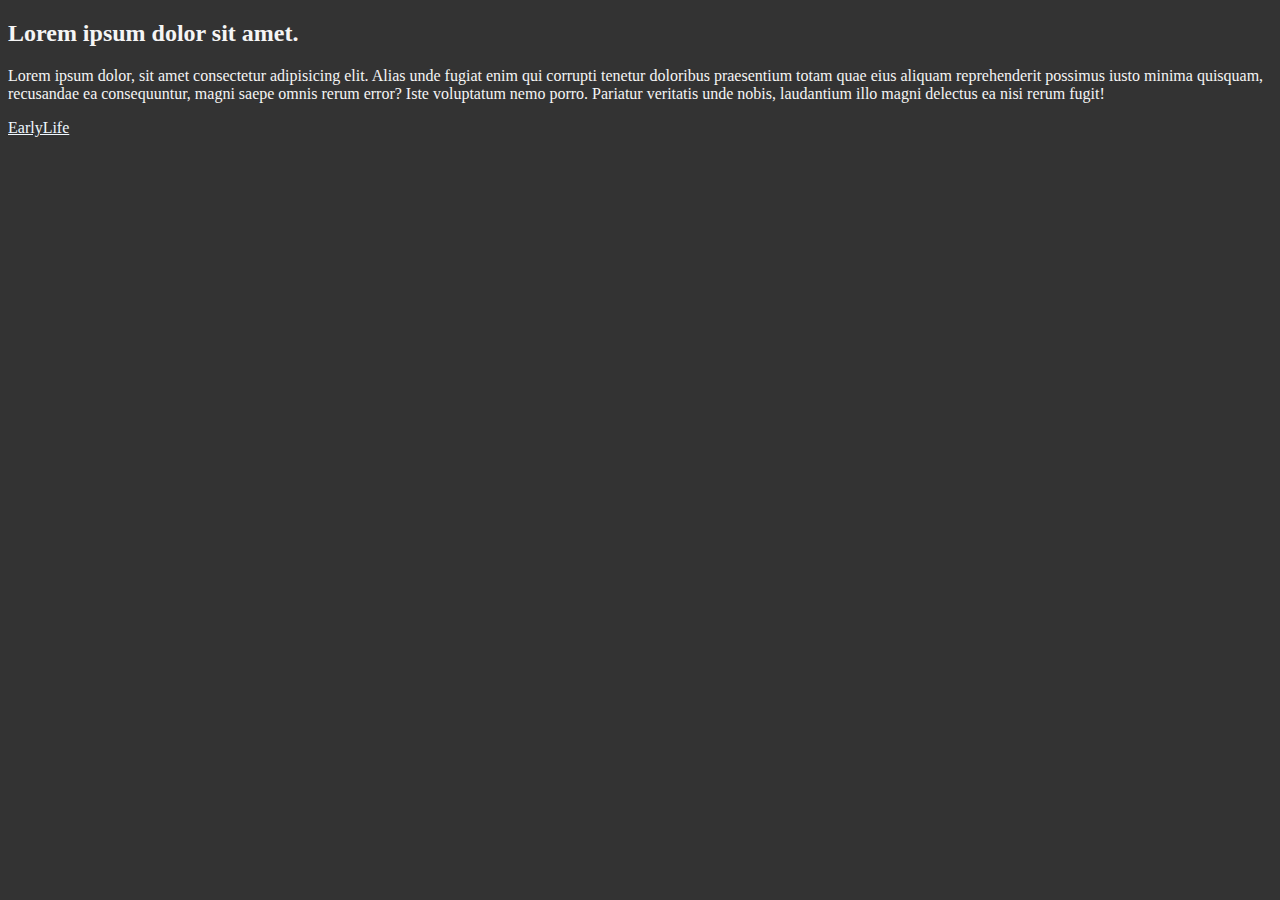
<file: Chapter-5/About/about.html>
<!DOCTYPE html>
<html lang="en">
  <head>
    <meta charset="UTF-8" />
    <meta name="viewport" content="width=device-width, initial-scale=1.0" />
    <title>This is an About page</title>
    <link rel="stylesheet" href="../style.css">
  </head>
  <body>
    <h2>Lorem ipsum dolor sit amet.</h2>
    <p>
      Lorem ipsum dolor, sit amet consectetur adipisicing elit. Alias unde
      fugiat enim qui corrupti tenetur doloribus praesentium totam quae eius
      aliquam reprehenderit possimus iusto minima quisquam, recusandae ea
      consequuntur, magni saepe omnis rerum error? Iste voluptatum nemo porro.
      Pariatur veritatis unde nobis, laudantium illo magni delectus ea nisi
      rerum fugit!
    </p>
    <!-- Ctrl + Shift + i = Auto Format Text -->
    <!-- Ctrl + enter = new line -->

    <a href="../About/EarlyLife/early.html">EarlyLife</a>
  </body>
</html>
</file>
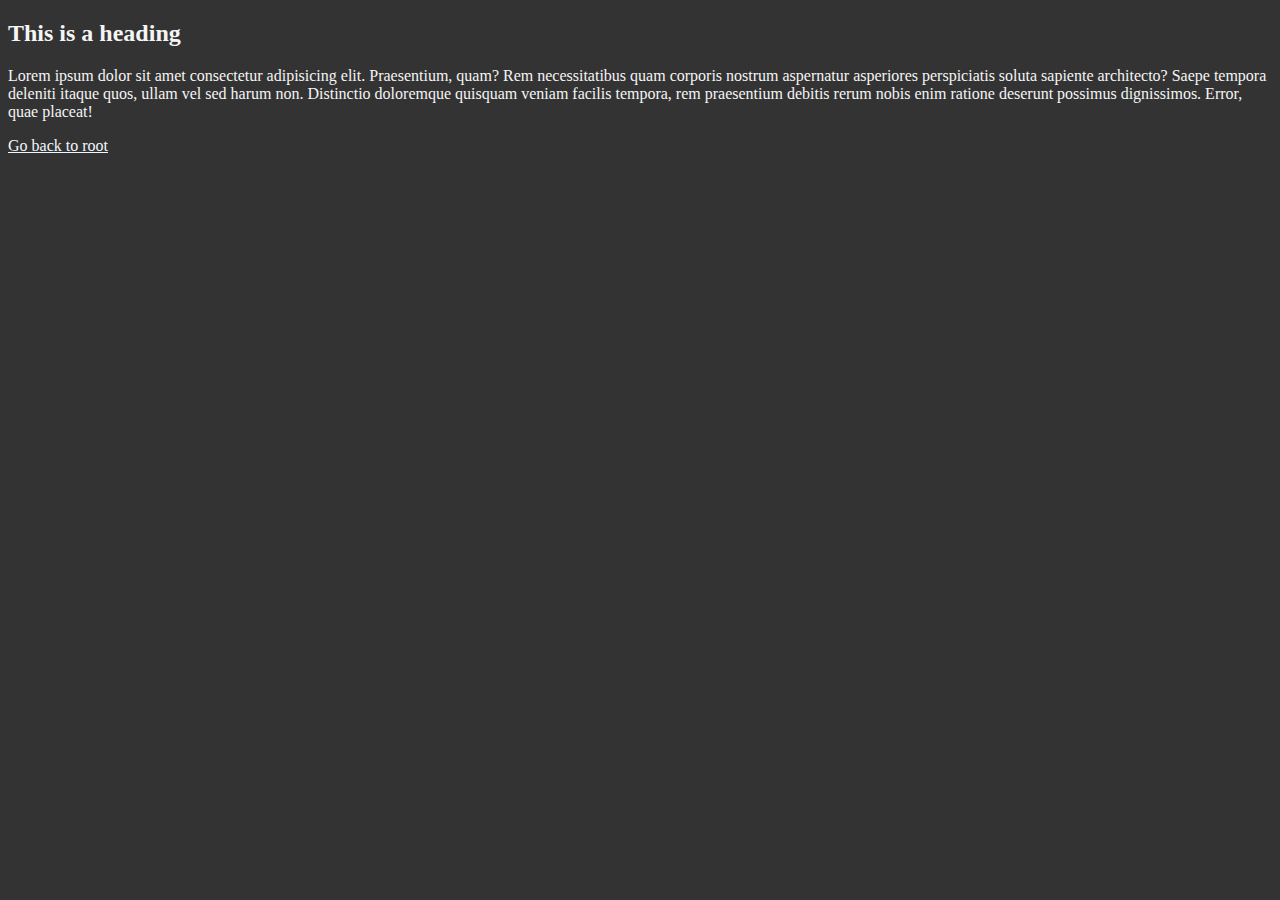
<file: Chapter-5/About/EarlyLife/early.html>
<!DOCTYPE html>
<html lang="en">
  <head>
    <meta charset="UTF-8" />
    <meta name="viewport" content="width=device-width, initial-scale=1.0" />
    <title>EarlyLife</title>
    <link rel="stylesheet" href="../../style.css">
  </head>
  <body>
    <h2>This is a heading</h2>
    <p>
      Lorem ipsum dolor sit amet consectetur adipisicing elit. Praesentium,
      quam? Rem necessitatibus quam corporis nostrum aspernatur asperiores
      perspiciatis soluta sapiente architecto? Saepe tempora deleniti itaque
      quos, ullam vel sed harum non. Distinctio doloremque quisquam veniam
      facilis tempora, rem praesentium debitis rerum nobis enim ratione deserunt
      possimus dignissimos. Error, quae placeat!
    </p>

    <p>
      <a href="/">Go back to root</a>
    </p>
  </body>
</html>
</file>
<file: Chapter-2/style.css>
body{
    background-color: #333;
    color: whitesmoke;
}
</file>
<file: Chapter-3/style.css>
body{
    background-color: #333;
    color: whitesmoke;
}
</file>
<file: Chapter-4/style.css>
body{
    background-color: #333;
    color: whitesmoke;
}
</file>
<file: Chapter-5/style.css>
body{
    background-color: #333;
    color: whitesmoke;
}
 
a {
    color: aliceblue; /*This is how we give color to a specific html element*/
}

a:visited{ /*We can also define the state of the element*/
    color: rebeccapurple;
}

a:hover, a:active{
    color: #eee;
}
</file>
<file: Chapter-6/style.css>
body{
    background-color: #333;
    color: aliceblue;
    
}



a{
    color: aqua;
}

a:visited{
    color: blueviolet;
}

a:hover{
    color: bisque;
}
</file>
<file: Chapter-7/style.css>
body{
    background-color: #333;
    color: aliceblue;
}

a{
    color: aqua;
}

a:visited{
    color: blue;
}

a:hover{
    color: blueviolet;
}
</file>
<file: Chapter-8/styles.css>
body{
    background-color: #333;
    color: aliceblue; 
}
table, tr, th, td, caption{
    border: 1px solid #eee;
    border-collapse:collapse;
    padding: .5rem;
}
</file>
